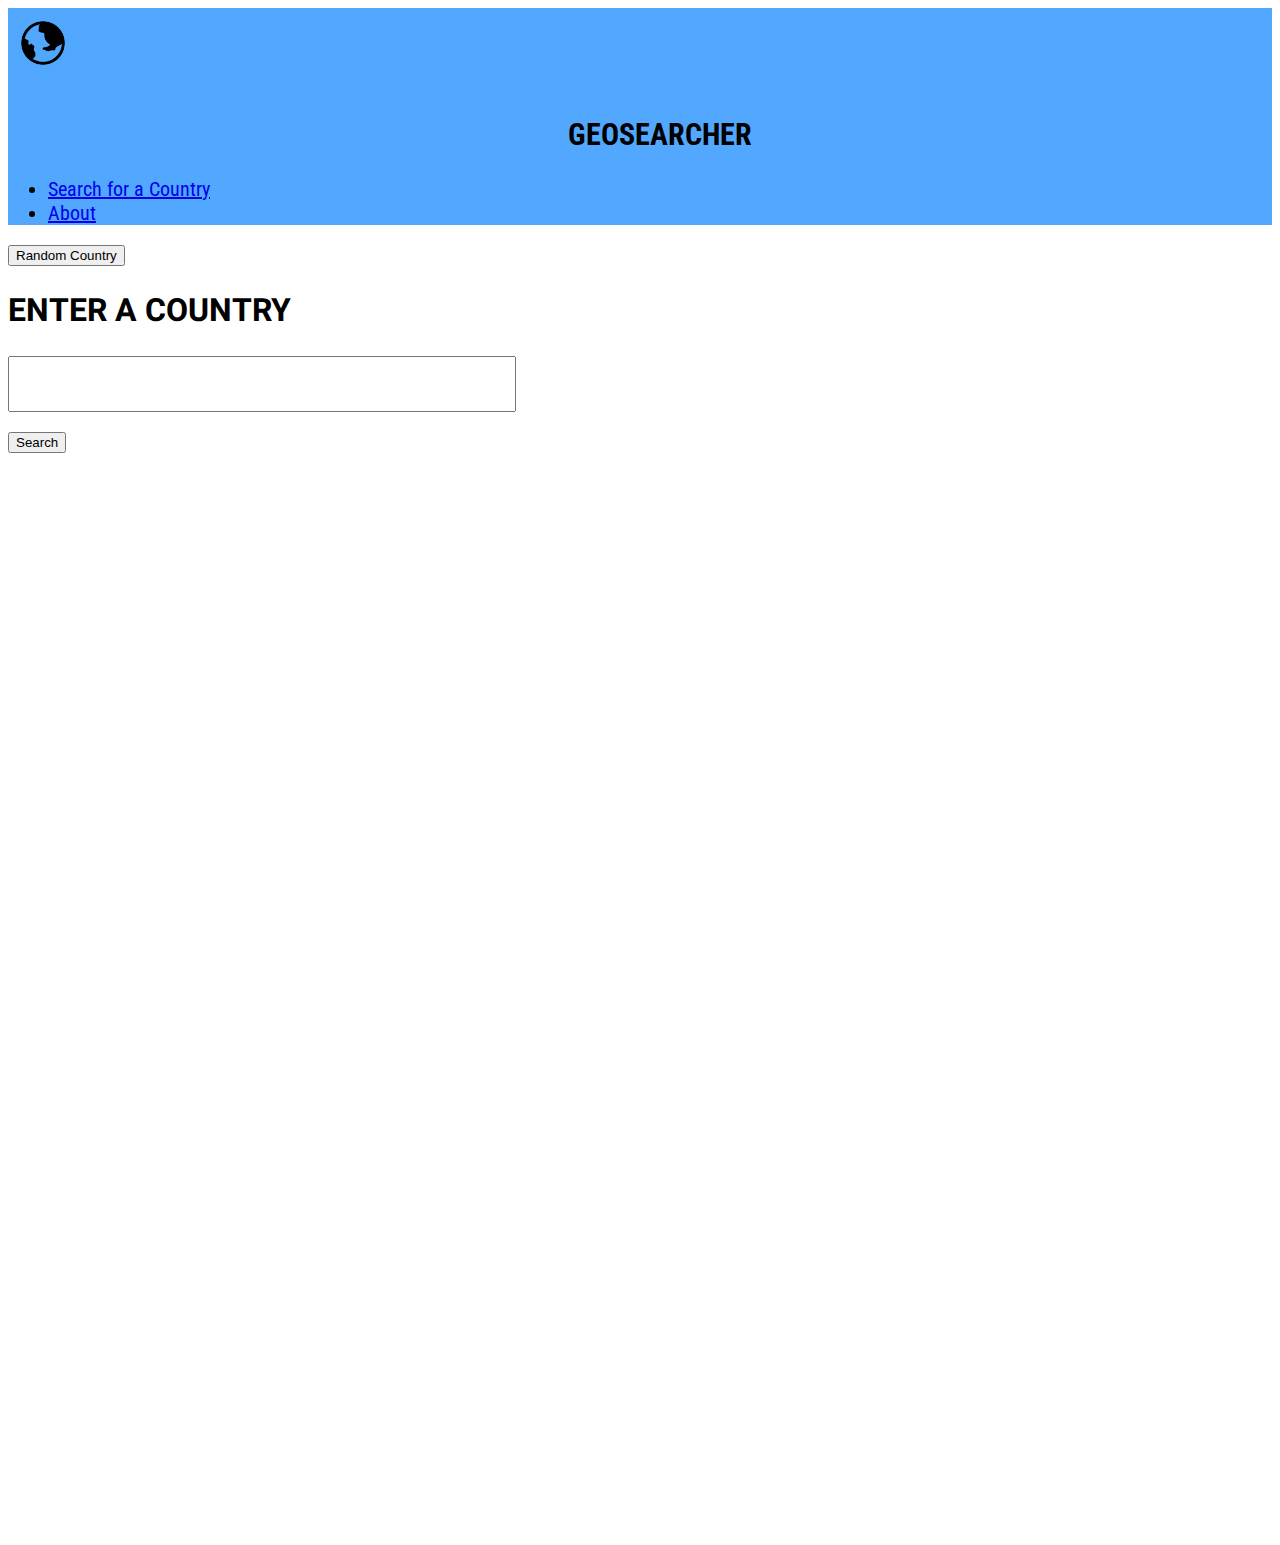
<file: index.html>
<!Doctype Html>
<html lang="en">

<head>
  <!-- Required meta tags -->
  <meta charset="utf-8">
  <meta name="viewport" content="width=device-width, initial-scale=1, shrink-to-fit=no">
  <!-- Linking the javascript files -->
  <script src="countryarray.js" defer></script>
  <script src="script.js" defer></script>
  <script src="autocompleter.js" defer></script>
  <script src="https://cdn.jsdelivr.net/npm/bootstrap@5.2.0-beta1/dist/js/bootstrap.bundle.min.js" integrity="sha384-pprn3073KE6tl6bjs2QrFaJGz5/SUsLqktiwsUTF55Jfv3qYSDhgCecCxMW52nD2" crossorigin="anonymous"></script>
  <!-- Bootstrap CSS -->
  <link rel="stylesheet" href="./style.css">
  <link href="https://cdn.jsdelivr.net/npm/bootstrap@5.2.0-beta1/dist/css/bootstrap.min.css" rel="stylesheet" integrity="sha384-0evHe/X+R7YkIZDRvuzKMRqM+OrBnVFBL6DOitfPri4tjfHxaWutUpFmBp4vmVor" crossorigin="anonymous">
  <title>GeoSearcher</title>
</head>

<body>
  <!-- Navbar -->
  <nav class="navbar navbar-expand-lg navbar-light" style="background-color: #52A8FF;">
    <div class="container-fluid">
      <!-- Link the logo to the navbar -->
      <img src="website logo.png" width="70" height="70"></img>
      <ul class="navbar-nav me-auto">
        <h2>GEOSEARCHER</h2>
      </ul>
      <ul class="navbar-nav mb-auto mb-2 mb-lg-0">
        <!-- Contents of navbar, including showing current page user is on -->
        <li class="nav-item">
          <a class="nav-link active" aria-current="page" href="index.html">Search for a Country</a>
        </li>
        <li class"nav-item active">
          <a class="nav-link" href="about.html">About</a>
        </li>
      </ul>
    </div>
  </nav>

<!-- Container for the main part of the page -->
  <div class="container" style="height: 1300px">
    <main>
      <div class="row">
        <div class="col mt-5 mb-4 text-center">
          <!-- Button to randomly generate country -->
          <button type="button" onClick="randomCountryClick()" class="btn btn-primary">Random Country</button>
        </div>
      </div>
      <div class="row">
        <div class="col mt-5 mb-4">
          <h1 class="text-center">ENTER A COUNTRY</h1>
        </div>
      </div>
      <div class="row">
        <div class="col text-center mb-4">
          <!-- Searchbox for user to input a country -->
          <input class="searchbox" type="text" id="searchbox"></input>
          <!-- The list where the text automplete results will show -->
          <ul class="results" id="results"></ul>
        </div>
      </div>
      <div class="row" style="padding-left: 24px">
        <div class="row">
          <div class="col text-center mb-3">
            <!-- Error message -->
            <div class="myDiv" id="error"></div>
          </div>
        </div>
      </div>
      <div class="row mb-5">
        <div class="col mt-3 text-center">
          <!-- Button to search using what's in the search box -->
          <button type="button" onClick="searchClick()" class="btn btn-primary">Search</button>
        </div>
      </div>
      <div class="row">
        <div class="col mt-3 mb-20">
          <!-- Container to hold country info -->
          <div class="container" id="countryContainer" style="width: 500px">
          </div>
        </div>
        <div class="col mt-3">
          <!-- Container to hold flag image -->
          <div class="container" id="imageContainer">
            <div class="flagContainer" id="imageGContainer">
            </div>
          </div>
        </div>
      </div>
    </main>
  </div>

</html>
</file>
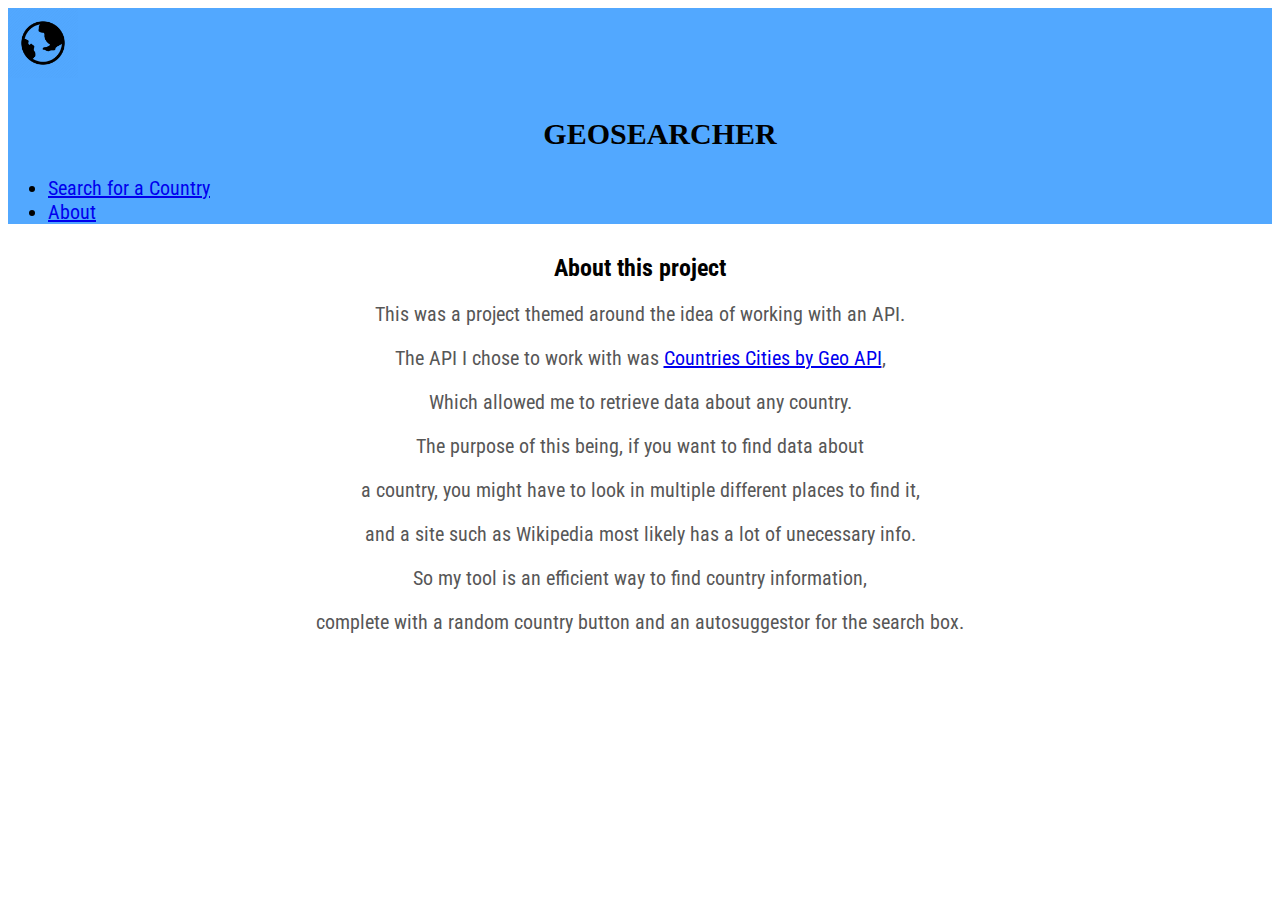
<file: about.html>
<!Doctype Html>
<html lang="en">

<head>
  <!-- Required meta tags -->
  <meta charset="utf-8">
  <meta name="viewport" content="width=device-width, initial-scale=1, shrink-to-fit=no">
  <!-- Linking the javascript files -->
  <script src="countryarray.js" defer></script>
  <script src="script.js" defer></script>
  <script src="autocompleter.js" defer></script>
  <script src="https://cdn.jsdelivr.net/npm/bootstrap@5.2.0-beta1/dist/js/bootstrap.bundle.min.js" integrity="sha384-pprn3073KE6tl6bjs2QrFaJGz5/SUsLqktiwsUTF55Jfv3qYSDhgCecCxMW52nD2" crossorigin="anonymous"></script>
  <!-- Bootstrap CSS -->
  <link rel="stylesheet" href="./style.css">
  <link href="https://cdn.jsdelivr.net/npm/bootstrap@5.2.0-beta1/dist/css/bootstrap.min.css" rel="stylesheet" integrity="sha384-0evHe/X+R7YkIZDRvuzKMRqM+OrBnVFBL6DOitfPri4tjfHxaWutUpFmBp4vmVor" crossorigin="anonymous">
  <title>GeoSearcher</title>
</head>

<body>
  <!-- Navbar -->
  <nav class="navbar navbar-expand-lg navbar-light" style="background-color: #52A8FF;">
    <div class="container-fluid">
      <img src="website logo.png" width="70" height="70"></img>
      <ul class="navbar-nav me-auto">
        <h2 style="font-family: Bungee">GEOSEARCHER</h2>
      </ul>
      <ul class="navbar-nav mb-auto mb-2 mb-lg-0">
        <li class="nav-item active">
          <a class="nav-link" aria-current="page" href="index.html">Search for a Country</a>
        </li>
        <li>
          <a class="nav-link active" href="about.html">About</a>
        </li>
      </ul>
    </div>
  </nav>

  <!-- Container for showing about info -->
  <div class="container" style="height: auto">
    <main>
      <div class="container my-5">
        <h2 id="aboutTitle my-5">About this project</h2>
      </div>
      <div class="container my-5">
        <p>This was a project themed around the idea of working with an API.</p>
        <p>The API I chose to work with was <a href="https://rapidapi.com/natkapral/api/countries-cities/">Countries Cities by Geo API</a>,</p>
        <p>Which allowed me to retrieve data about any country.</p>
        <p>The purpose of this being, if you want to find data about</p>
        <p>a country, you might have to look in multiple different places to find it,</p>
        <p>and a site such as Wikipedia most likely has a lot of unecessary info.</p>
        <p>So my tool is an efficient way to find country information,</p>
        <p>complete with a random country button and an autosuggestor for the search box.</p>
      </div>
    </main>
  </div>
</body>

</html>
</file>
<file: style.css>
@import url('https://fonts.googleapis.com/css2?family=Heebo:wght@900&display=swap');
@import url('https://fonts.googleapis.com/css2?family=Roboto+Condensed:wght@700&display=swap');

.myDiv {
  font-family: monospace;
  color: red;
  font-family: 'Roboto Condensed', sans-serif;
}

.nav-item:hover {
  font-weight: bolder;
}

html, body {
  height: 100%;
}

.full-height {
  height: 100%;
}

.aboutTitle {
  text-align: middle;
}

footer {
  position: absolute;
  bottom: 0;
  width: 100%;
  height: 50px;
  text-align: right;
  vertical-align: right;
}

.navbar-nav {
  font-family: 'Roboto Condensed', sans-serif;
  font-size: 20px;
}

.countryContainer {
  width: 500px;
}

.flagContainer {
  text-align: center;
  vertical-align: middle;
}

.results {
  font-family: 'Roboto Condensed', sans-serif;
  text-align: center;
  list-style: none;
  padding-top: 10px;
  padding-right: 29px;
  padding-bottom: 10px;
  width: 400px;
  margin: 0 auto;
  font-size: 20px;
}

.searchbox {
  font-family: 'Roboto Condensed', sans-serif;
  width: 500px;
  height: 50px;
  font-size: 20px;
  text-align: center;
}

h1 {
  font-family: 'Heebo', sans-serif;
}

h2 {
  padding-top: 10px;
  font-family: 'Roboto Condensed', sans-serif;
  text-align: center;
}

h5 {
  font-family: 'Roboto Condensed', sans-serif;
}

p {
  font-family: 'Roboto Condensed', sans-serif;
  font-size: 20px;
  text-align: center;
  color: #575757;
}
</file>
